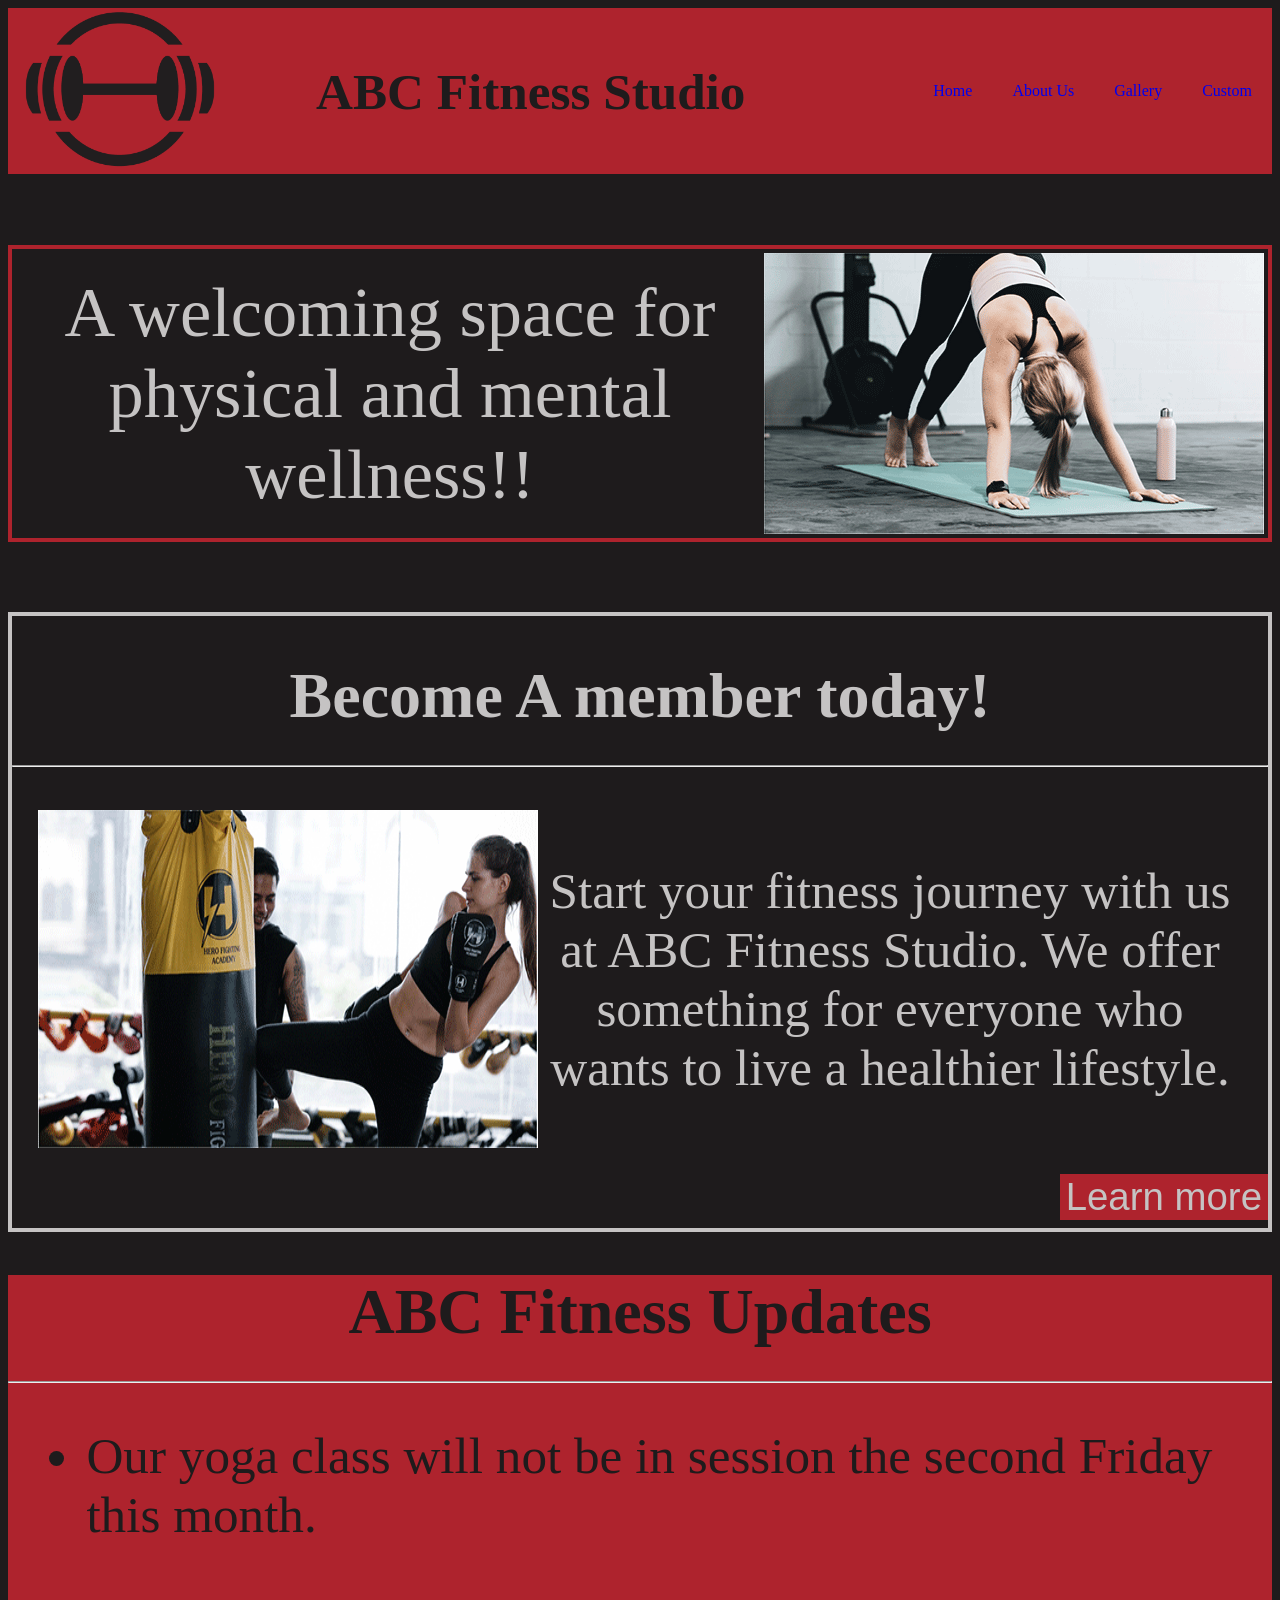
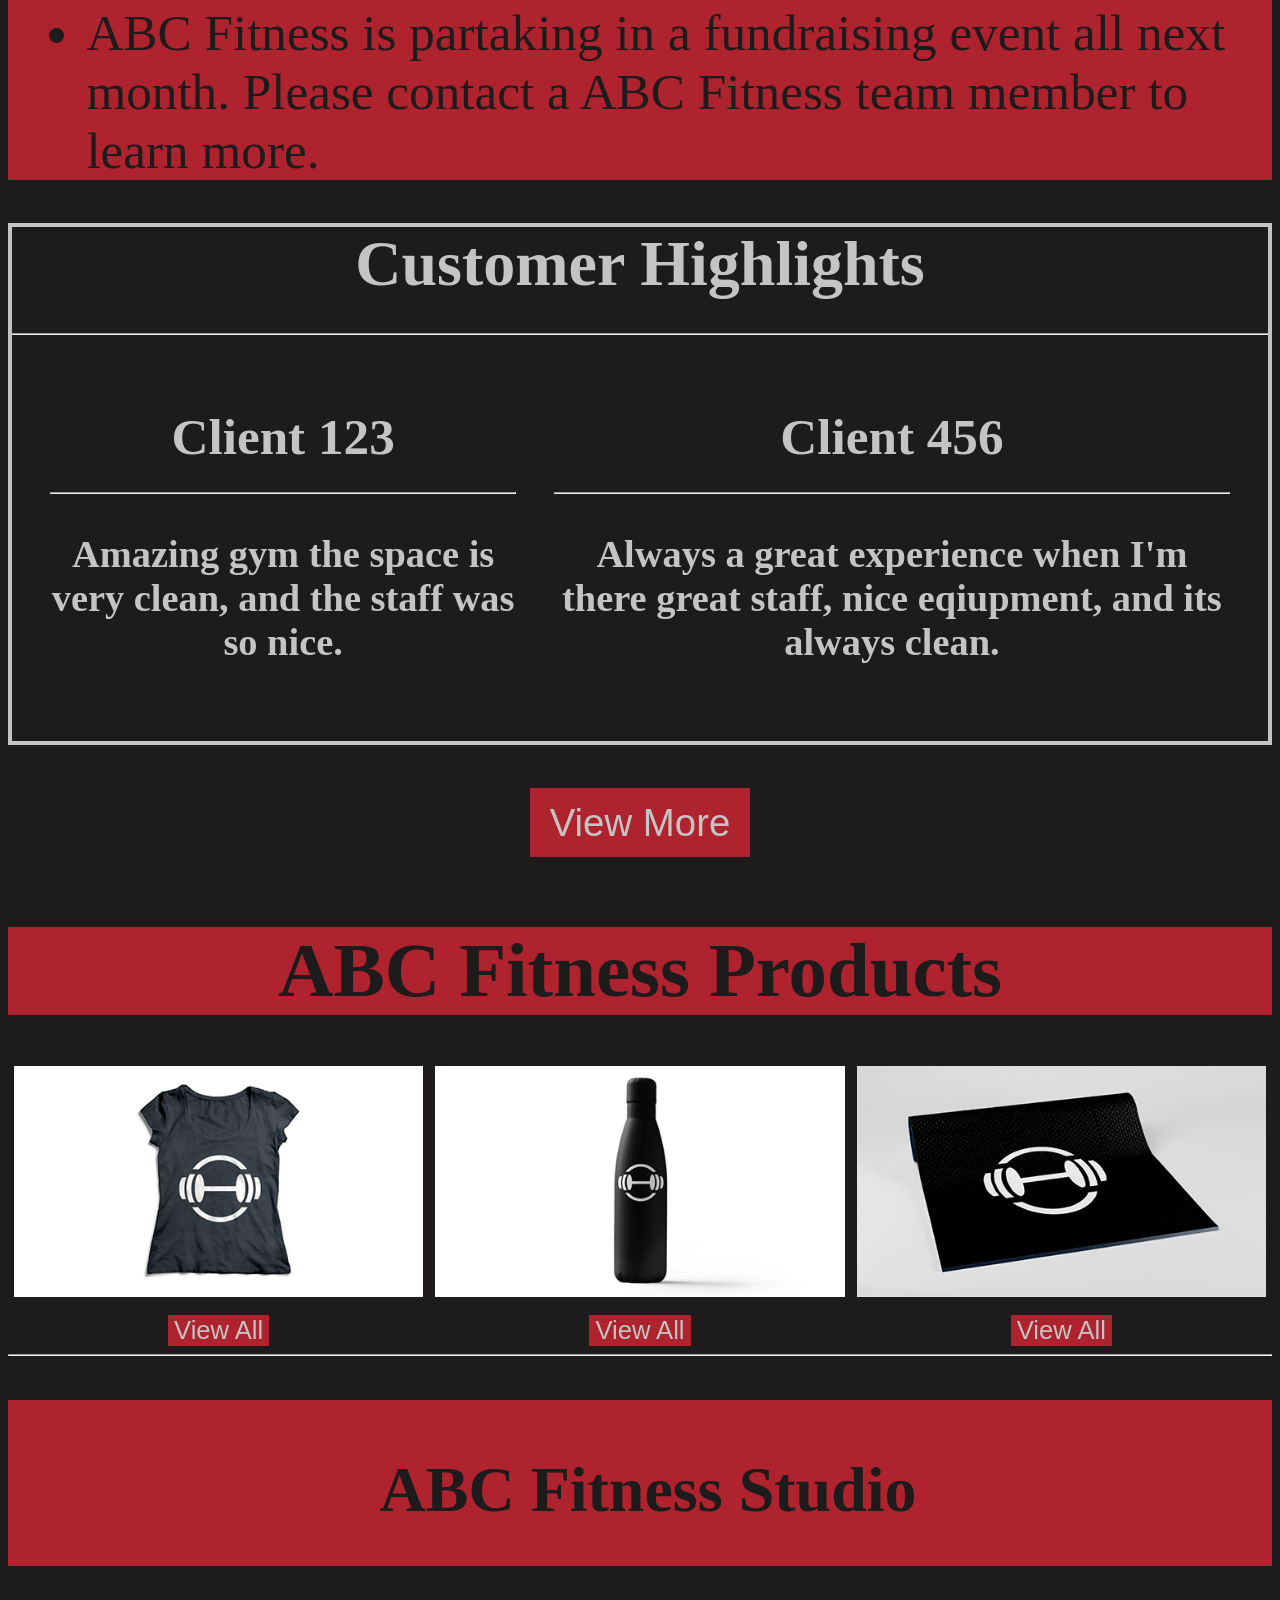
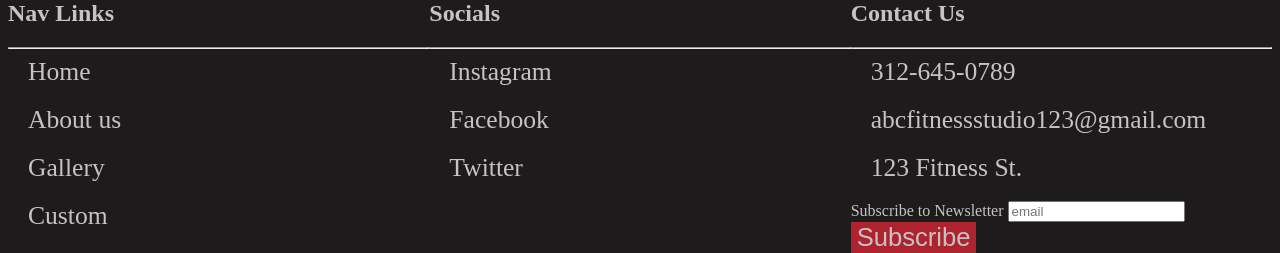
<file: index.html>
<!DOCTYPE html>
<html lang="en">
<head>
    <meta name="viewport" content="width=device-width, initial-scale=1.0">
  
    <title >ABC Fitness Studio</title>
<link rel="stylesheet" href="style.css">


</head>
  
<body>

    <header>
        <nav>
        <div id="hawki">
            <img id="logo" src="Client2_LogoPalette1_1E1B1C.png" alt="ABC Fitness Logo">
        </div>

        <div id="nen">
            <h1 id="goose">ABC Fitness Studio</h1>
        </div>
        
        <input type="checkbox" id="sidebar-active">
        <label for="sidebar-active" class="open-sidebar-button">
            <svg xmlns="http://www.w3.org/2000/svg" height="32" viewBox="0 -960 960 960" width="32" fill="#e3e3e3"><path d="M120-240v-80h720v80H120Zm0-200v-80h720v80H120Zm0-200v-80h720v80H120Z"/></svg>
        </label>
        
        <label id="overlay" for="sidebar-active"></label>
        <div class="links-container">
            <label for="sidebar-active" class="close-sidebar-button">
                <svg xmlns="http://www.w3.org/2000/svg" height="32" viewBox="0 -960 960 960" width="32" fill="#e3e3e3"><path d="m256-200-56-56 224-224-224-224 56-56 224 224 224-224 56 56-224 224 224 224-56 56-224-224-224 224Z"/></svg>
            </label>

            <a class="home-link" href="homepage.html">Home</a>
            <a href="aboutus.html">About Us</a>
            <a href="gallery.html">Gallery</a>
            <a href="custom.html">Custom</a>

        </div>
        </nav>
       
    </header>
    <main>
       <div id="rat" class="container"> 
        <p id="pg1"> 
        A welcoming space for physical and mental wellness!!
        
        <img id=yoga src="Client2_IndividualYoga.png" alt="Yoga Pose">
        </p>
        </div> 


       
       
        <div id="blind" class="container">
            <h1 id="pochita">
                Become A member today!
                <hr>
            </h1>
            
            <div id="rosta">
                <img id="kickbox" src="Client2_IndividualKickboxing.png" alt="Kickboxing">

                 <p id="chain">
                    Start your fitness journey with us at ABC Fitness Studio. We offer something for everyone who wants to live a healthier lifestyle.
                </p>
            </div>
          
          
          
           <button id="btn5", href="aboutus.html">Learn more</button>
           <br>
           <br>
           <br>

        </div>

        <div id="caresha">
            <h1 id="uzi">
                ABC Fitness Updates
                <hr>
            </h1>
            
            <ul id="vert">
                <li>Our yoga class will not be in session the second Friday this month.</li>
                <br>
                <li>ABC Fitness is partaking in a fundraising event all next month. Please contact a ABC Fitness team member to learn more. </li>


            </ul>
        </div>
       
       

        <h1 id="dog">
            Customer Highlights
            <hr>
        

        <div id="ussopp" class="container">
            <div>
                <h1 id="army">
                    Client 123
                    <hr>
                </h1>
                     <p id="force">
                         Amazing gym the space is very clean, and the staff was so nice.
                    </p>

            </div>
            <div>
                <h1 id="sheild">
                    Client 456
                    <hr>
                </h1>
                    <p id="scar">
                        Always a great experience when I'm there great staff, nice eqiupment, and its always clean.
                    </p>
                
            </div>
                
            
        
        </div>
        </h1>
         <button id="btn1">View More</button>
         <br>

     <div id="products" class="container">
        <h1 id="products title">
            ABC Fitness Products
            
         </h1>
     </div> 
     
     <div id="PI" class="container">
        <div class="item">
            <img id=teeshirt src="Client2_TeeShirt.png">
            <br>
            <a href="gallery.html"><button id="btn2">View All</button></a>
        </div>

        <div class="item">
         <img id="waterbottle" src="Client2_WaterBottle.png">
         <br>
        <a href="gallery.html"><button id="btn3">View All</button></a>
        </div>
        
        <div class="item">
            <img id="yogamat" src="Client2_YogaMat.png">
            <br>
            <a href="gallery.html"><button id="btn4">View All</button></a>
        </div>
     </div>

     <hr>
     
     <br>
     <br>


    

     
     
     <footer id="gojo">
        <nav id="search">
            <div id="window">
                <h1 id="rug">
                    ABC Fitness Studio
                </h1>
            </div>

            <div id="shrug">
                <h1 id="shrub">Nav Links</h1>
                <hr>

                <li><a href="homepage.html">Home</a></li>
                <br>
                <li><a href="aboutus.html">About us</a></li>
                <br>
                <li><a href="gallery.html">Gallery</a></li>
                <br>
                <li><a href="custom.html">Custom</a></li>
                <br>
                
            </div>

            <div id="humming">
                <h1 id="bamboo">
                    Socials
                </h1>
                <hr>

                <li><a href="#">Instagram</a></li>
                <br>
                <li><a href="#">Facebook</a></li>
                <br>
                <li><a href="#">Twitter</a></li>
            </div>

            <div id="xxx">
                <h1 id="juice">
                    Contact Us
                </h1>
                <hr>

                <li><a href="#">312-645-0789</a></li>
                <br>
                <li><a href="#">abcfitnessstudio123@gmail.com</a></li>
                <br>
                <li><a href="#">123 Fitness St.</a></li>
                <br>
                
                <form onsubmit="alert('Thank you for Subscribing!')">
                    <label id="cooks" for="email">Subscribe to Newsletter</label>
                    <input type="email" id="email" placeholder="email" required>
                    <button id="btn56" type="submit">Subscribe</button>
                    
                </form>
            </div>
            
               




        </nav>

        
        
       
     </footer>
    

        


    </main>
        


    
</body>




</html>
</file>
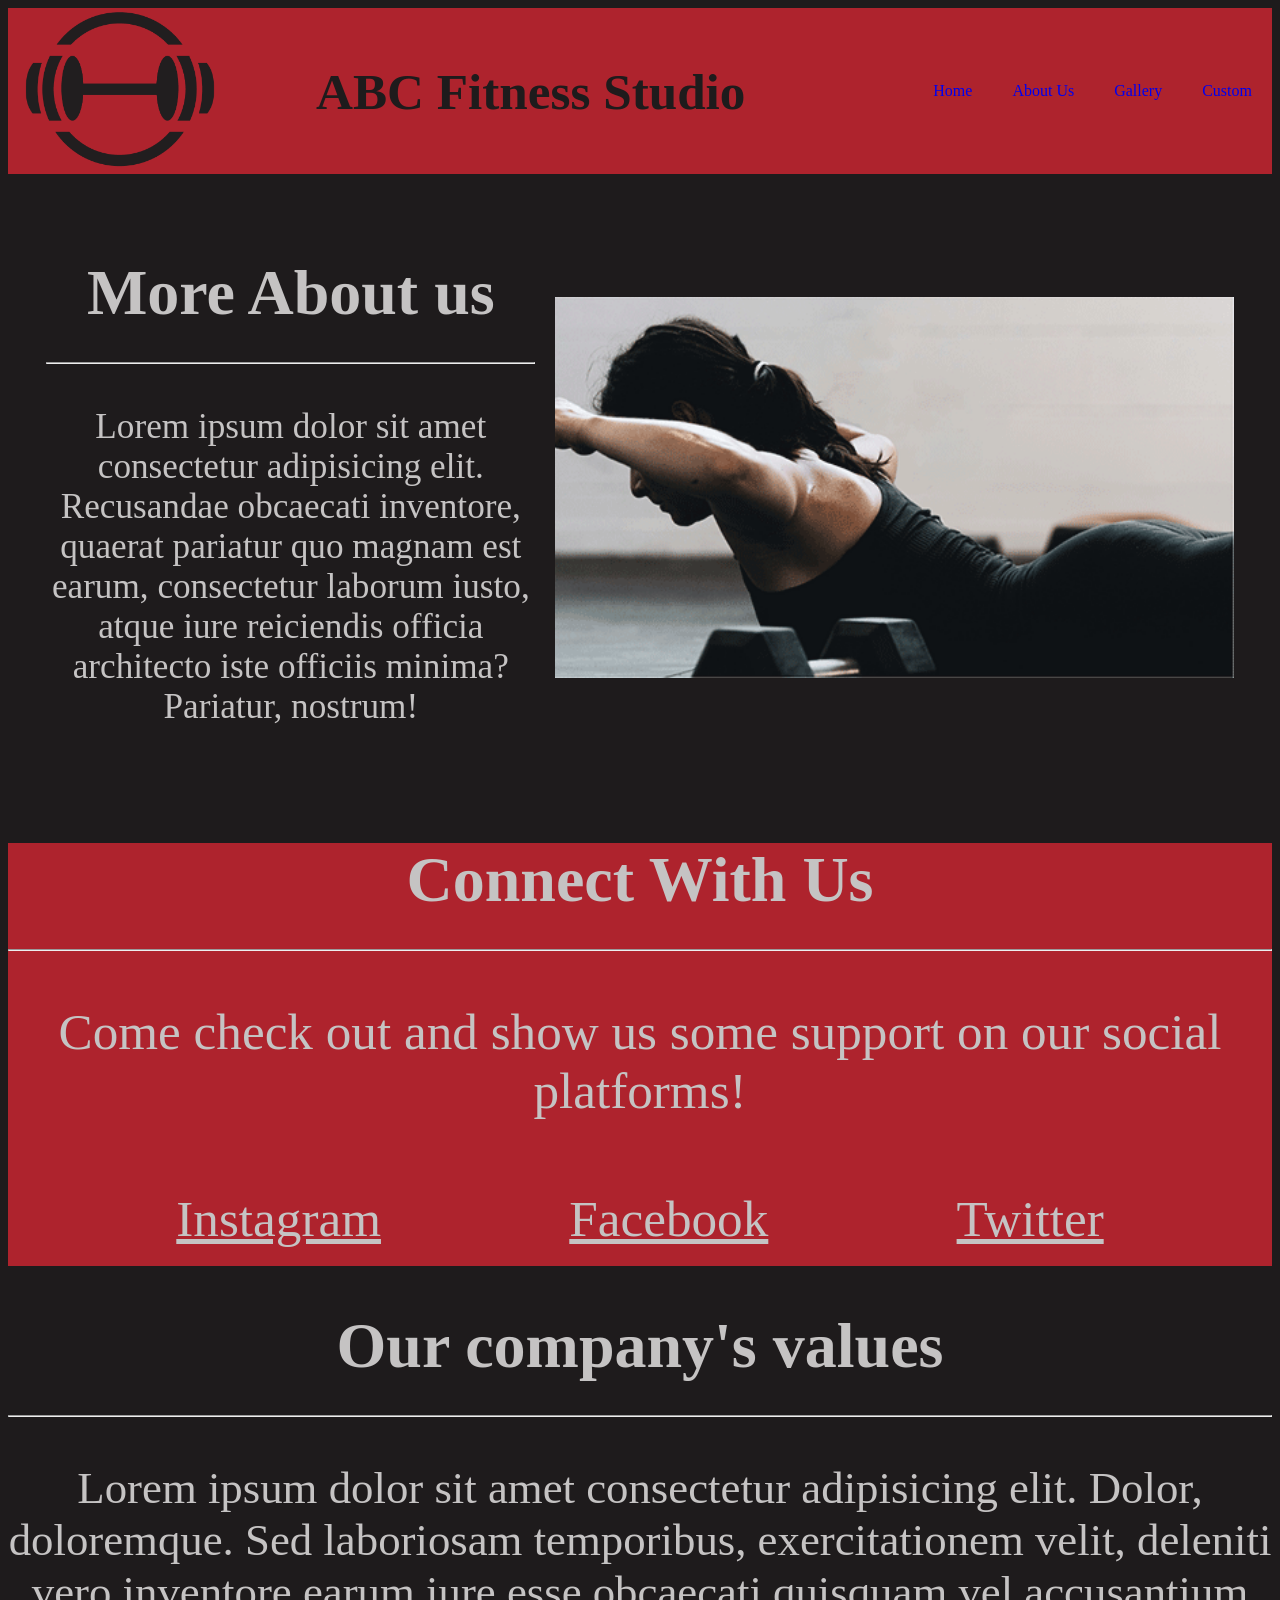
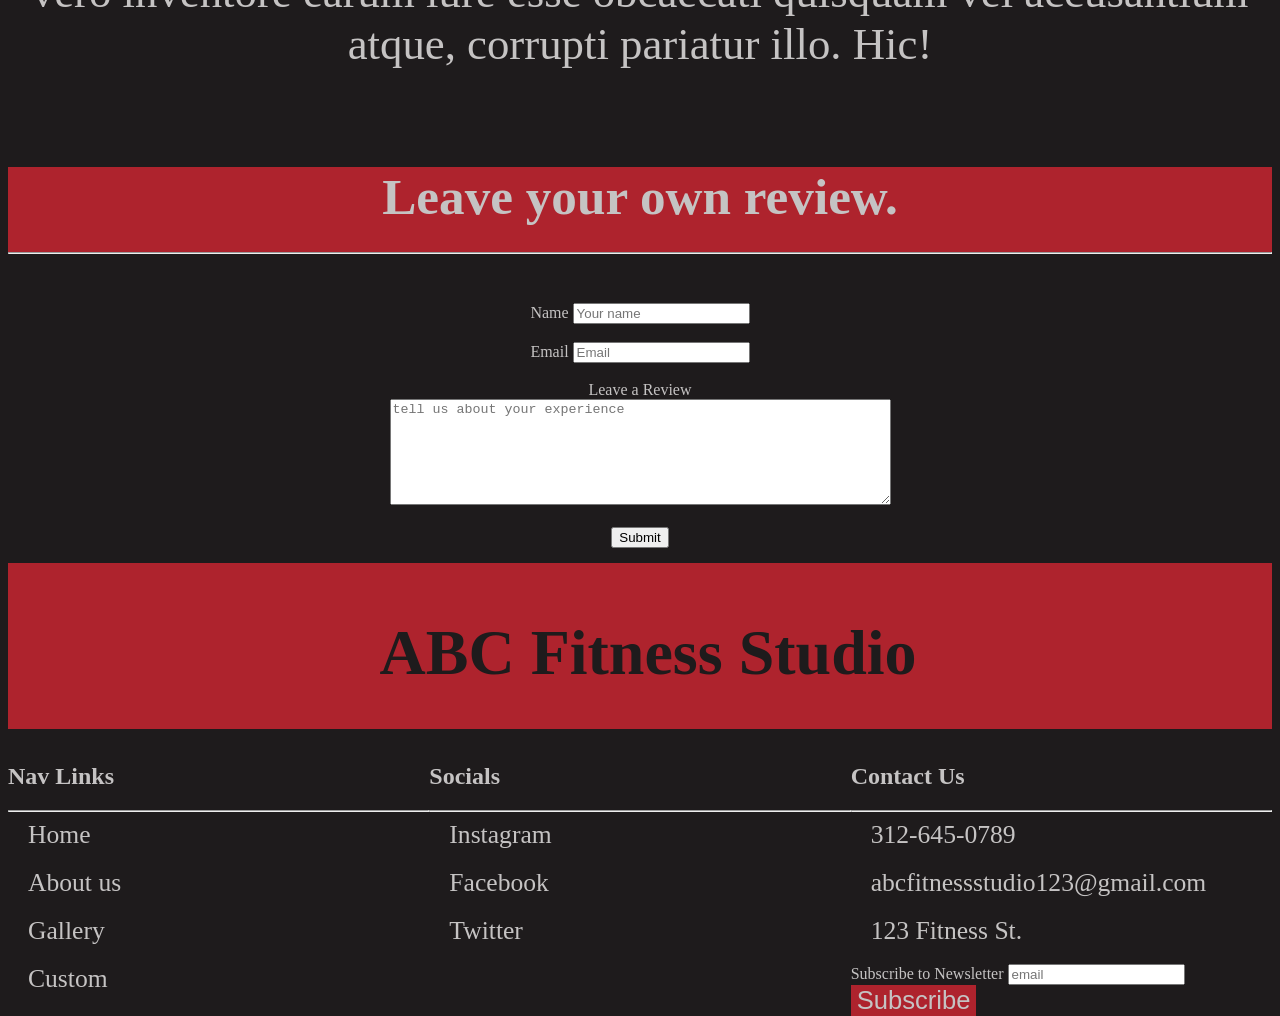
<file: aboutus.html>
<!DOCTYPE html>
<html lang="en">
<head>
    <meta name="veiwport" content="width=device-width, initial-scale=1.0">
  
    <title >ABC Fitness Studio</title>
<link rel="stylesheet" href="style.css">

</head>
  
<body>

    <header>
        <nav>
        <div id="hawki">
            <img id="logo" src="Client2_LogoPalette1_1E1B1C.png" alt="ABC Fitness Logo">
        </div>

        <div id="nen">
            <h1 id="goose">ABC Fitness Studio</h1>
        </div>
        
        <input type="checkbox" id="sidebar-active">
        <label for="sidebar-active" class="open-sidebar-button">
            <svg xmlns="http://www.w3.org/2000/svg" height="32" viewBox="0 -960 960 960" width="32" fill="#e3e3e3"><path d="M120-240v-80h720v80H120Zm0-200v-80h720v80H120Zm0-200v-80h720v80H120Z"/></svg>
        </label>
        
        <label id="overlay" for="sidebar-active"></label>
        <div class="links-container">
            <label for="sidebar-active" class="close-sidebar-button">
                <svg xmlns="http://www.w3.org/2000/svg" height="32" viewBox="0 -960 960 960" width="32" fill="#e3e3e3"><path d="m256-200-56-56 224-224-224-224 56-56 224 224 224-224 56 56-224 224 224 224-56 56-224-224-224 224Z"/></svg>
            </label>

            <a class="home-link" href="homepage.html">Home</a>
            <a href="aboutus.html">About Us</a>
            <a href="gallery.html">Gallery</a>
            <a href="custom.html">Custom</a>

        </div>
        </nav>
       
    </header>


    <main>
        <div id="ruby">
            <div class="text-content">
                <h1 id="diamond">
                    More About us
                    <hr>
                </h1>

                <p id="silver">
                    Lorem ipsum dolor sit amet consectetur adipisicing elit. Recusandae obcaecati inventore, quaerat pariatur quo magnam est earum, consectetur laborum iusto, atque iure reiciendis officia architecto iste officiis minima? Pariatur, nostrum!
                </p>
            </div>


            <img id="gold" src="Client2_IndividualPilates.png">
        </div>

        
        
        <div id="cedar">
            <h1 id="plat">
                Connect With Us
                <hr>
            </h1>

            <p id="opium">
            Come check out and show us some support on our social platforms!
             </p>
             <br>

            <div id=cypress>

             
                  
                <li><a href="#">Instagram</a></li>
                 
                <li><a href="#">Facebook</a></li>
                 
                <li><a href="#">Twitter</a></li>
                
                 
                
            </div>
            <br>

        </div>

            <div id="oak">
                <h1 id="birch">
                     Our company's values
                     <hr>
                </h1>

                <p id="pine">
                    Lorem ipsum dolor sit amet consectetur adipisicing elit. Dolor, doloremque. Sed laboriosam temporibus, exercitationem velit, deleniti vero inventore earum iure esse obcaecati quisquam vel accusantium atque, corrupti pariatur illo. Hic!
                </p>
                <br>

            </div>

            <div id="noodle" class="container">
            <h1 id="grape">
                Leave your own review.<hr>
            </h1>

            <form id="apple">

                <div id="zyn">
                    <label for="name">Name</label>
                    <input type="text" id="name" placeholder="Your name" required>
                </div>
                <br>

                <div id="panda">
                    <label for="Email">Email</label>
                    <input type="email" id="email" placeholder="Email" required>
                </div>
                <br>

                <div id="grizzly">
                    <label for="review">Leave a Review</label>
                    <textarea id="review" name="review" rows="5" cols="60" placeholder="tell us about your experience" required></textarea>
                </div>
                <br>

                <div id="polar">
                    <input type="submit"required>
                </div>

              
            </form>
         </div>





            <footer id="gojo">
                 <nav id="search">
            <div id="window">
                <h1 id="rug">
                    ABC Fitness Studio
                </h1>
            </div>

            <div id="shrug">
                <h1 id="shrub">Nav Links</h1>
                <hr>

                <li><a href="homepage.html">Home</a></li>
                <br>
                <li><a href="aboutus.html">About us</a></li>
                <br>
                <li><a href="gallery.html">Gallery</a></li>
                <br>
                <li><a href="custom.html">Custom</a></li>
                <br>
                
            </div>

            <div id="humming">
                <h1 id="bamboo">
                    Socials
                </h1>
                <hr>

                <li><a href="#">Instagram</a></li>
                <br>
                <li><a href="#">Facebook</a></li>
                <br>
                <li><a href="#">Twitter</a></li>
            </div>

            <div id="xxx">
                <h1 id="juice">
                    Contact Us
                </h1>
                <hr>

                <li><a href="#">312-645-0789</a></li>
                <br>
                <li><a href="#">abcfitnessstudio123@gmail.com</a></li>
                <br>
                <li><a href="#">123 Fitness St.</a></li>
                <br>
                  <form onsubmit="alert('Thank you for Subscribing!')">
                    <label id="cooks" for="email">Subscribe to Newsletter</label>
                    <input type="email" id="email" placeholder="email" required>
                    <button id="btn56" type="submit">Subscribe</button>
                    
                </form>
            </div>




        </nav>

        
        
       
     
    
    
     </footer>




    </main>



    <script src="submitform.js"></script>
</body>
</file>
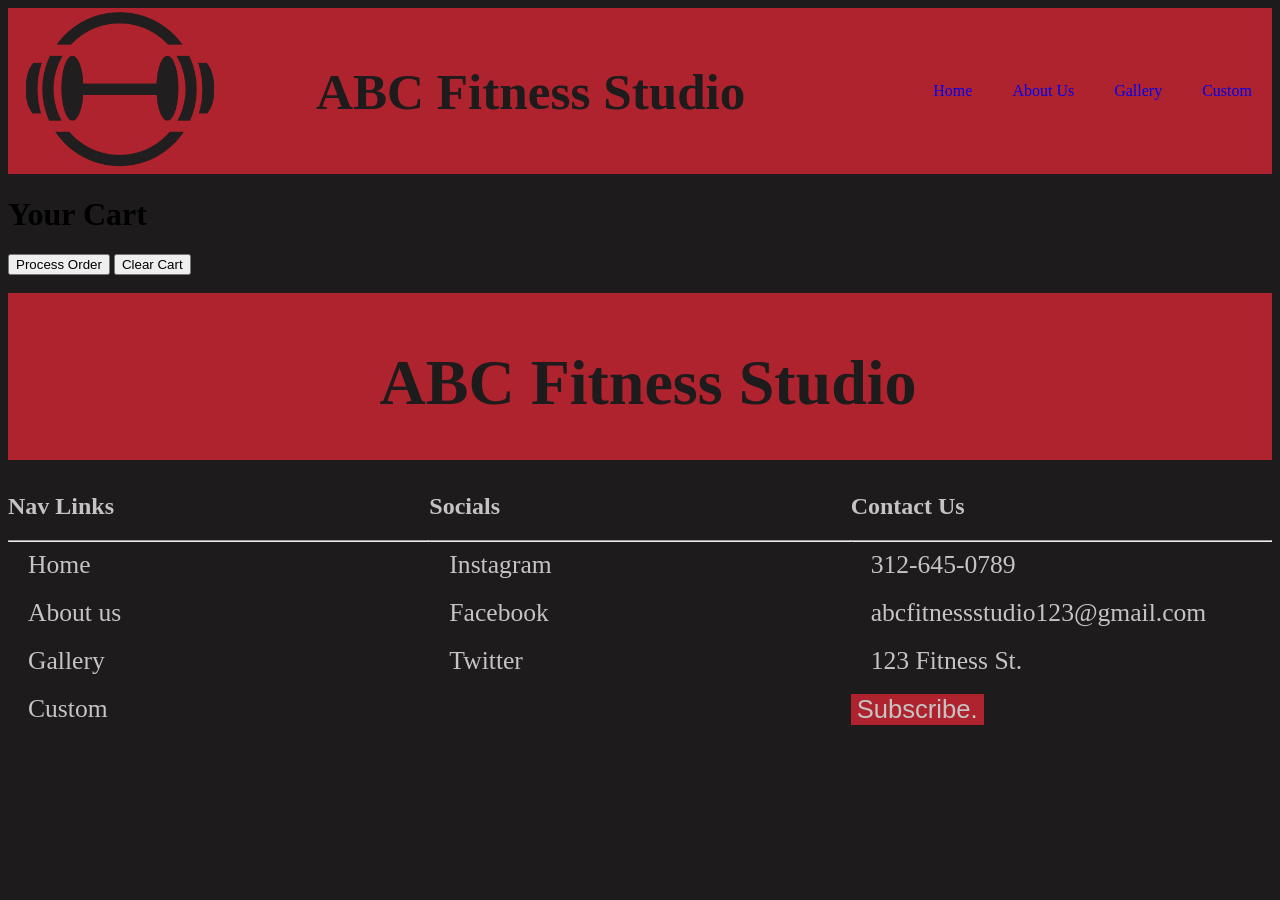
<file: cart.html>
<!DOCTYPE html>
<html lang="en">
<head>
    <meta name="viewport" content="width=device-width, initial-scale=1.0">
  
    <title >ABC Fitness Studio</title>
<link rel="stylesheet" href="style.css">


</head>
  
<body>

    <header>
        <nav>
        <div id="hawki">
            <img id="logo" src="Client2_LogoPalette1_1E1B1C.png" alt="ABC Fitness Logo">
        </div>

        <div id="nen">
            <h1 id="goose">ABC Fitness Studio</h1>
        </div>
        
        <input type="checkbox" id="sidebar-active">
        <label for="sidebar-active" class="open-sidebar-button">
            <svg xmlns="http://www.w3.org/2000/svg" height="32" viewBox="0 -960 960 960" width="32" fill="#e3e3e3"><path d="M120-240v-80h720v80H120Zm0-200v-80h720v80H120Zm0-200v-80h720v80H120Z"/></svg>
        </label>
        
        <label id="overlay" for="sidebar-active"></label>
        <div class="links-container">
            <label for="sidebar-active" class="close-sidebar-button">
                <svg xmlns="http://www.w3.org/2000/svg" height="32" viewBox="0 -960 960 960" width="32" fill="#e3e3e3"><path d="m256-200-56-56 224-224-224-224 56-56 224 224 224-224 56 56-224 224 224 224-56 56-224-224-224 224Z"/></svg>
            </label>

            <a class="home-link" href="homepage.html">Home</a>
            <a href="aboutus.html">About Us</a>
            <a href="gallery.html">Gallery</a>
            <a href="custom.html">Custom</a>

        </div>
        </nav>
       
    </header>
    <main>

        <div>
            <h1>Your Cart</h1>
        



            <button>Process Order</button>
            <button>Clear Cart</button>
        </div>







        <br>

        <footer id="gojo">
        <nav id="search">
            <div id="window">
                <h1 id="rug">
                    ABC Fitness Studio
                </h1>
            </div>

            <div id="shrug">
                <h1 id="shrub">Nav Links</h1>
                <hr>

                <li><a href="homepage.html">Home</a></li>
                <br>
                <li><a href="aboutus.html">About us</a></li>
                <br>
                <li><a href="gallery.html">Gallery</a></li>
                <br>
                <li><a href="custom.html">Custom</a></li>
                <br>
                
            </div>

            <div id="humming">
                <h1 id="bamboo">
                    Socials
                </h1>
                <hr>

                <li><a href="#">Instagram</a></li>
                <br>
                <li><a href="#">Facebook</a></li>
                <br>
                <li><a href="#">Twitter</a></li>
            </div>

            <div id="xxx">
                <h1 id="juice">
                    Contact Us
                </h1>
                <hr>

                <li><a href="#">312-645-0789</a></li>
                <br>
                <li><a href="#">abcfitnessstudio123@gmail.com</a></li>
                <br>
                <li><a href="#">123 Fitness St.</a></li>
                <br>
                 <button id="btn56" onclick="alert('Thankyou for subscribing!')">
                    Subscribe.
                </button>
            
            </div>
            
               




        </nav>

        
        
       
     </footer>
    




    </main>





</body>
</html>
</file>
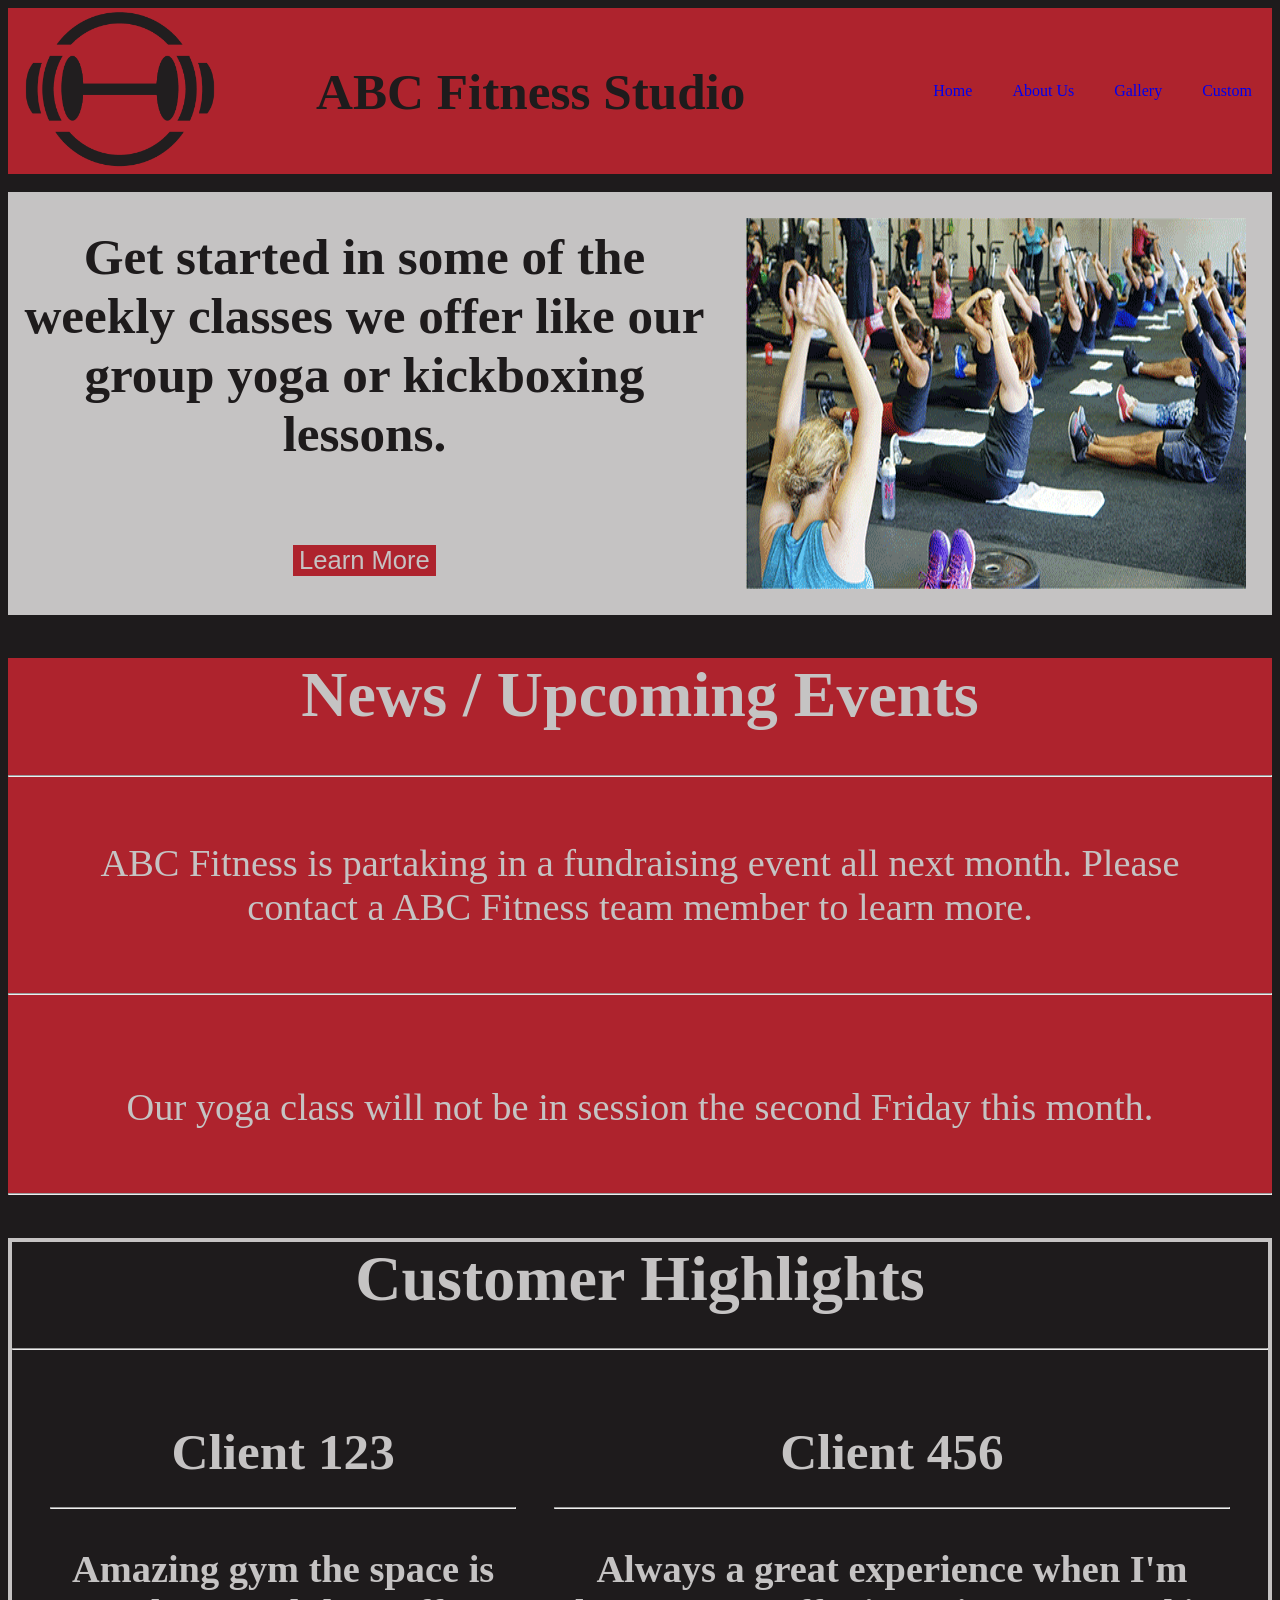
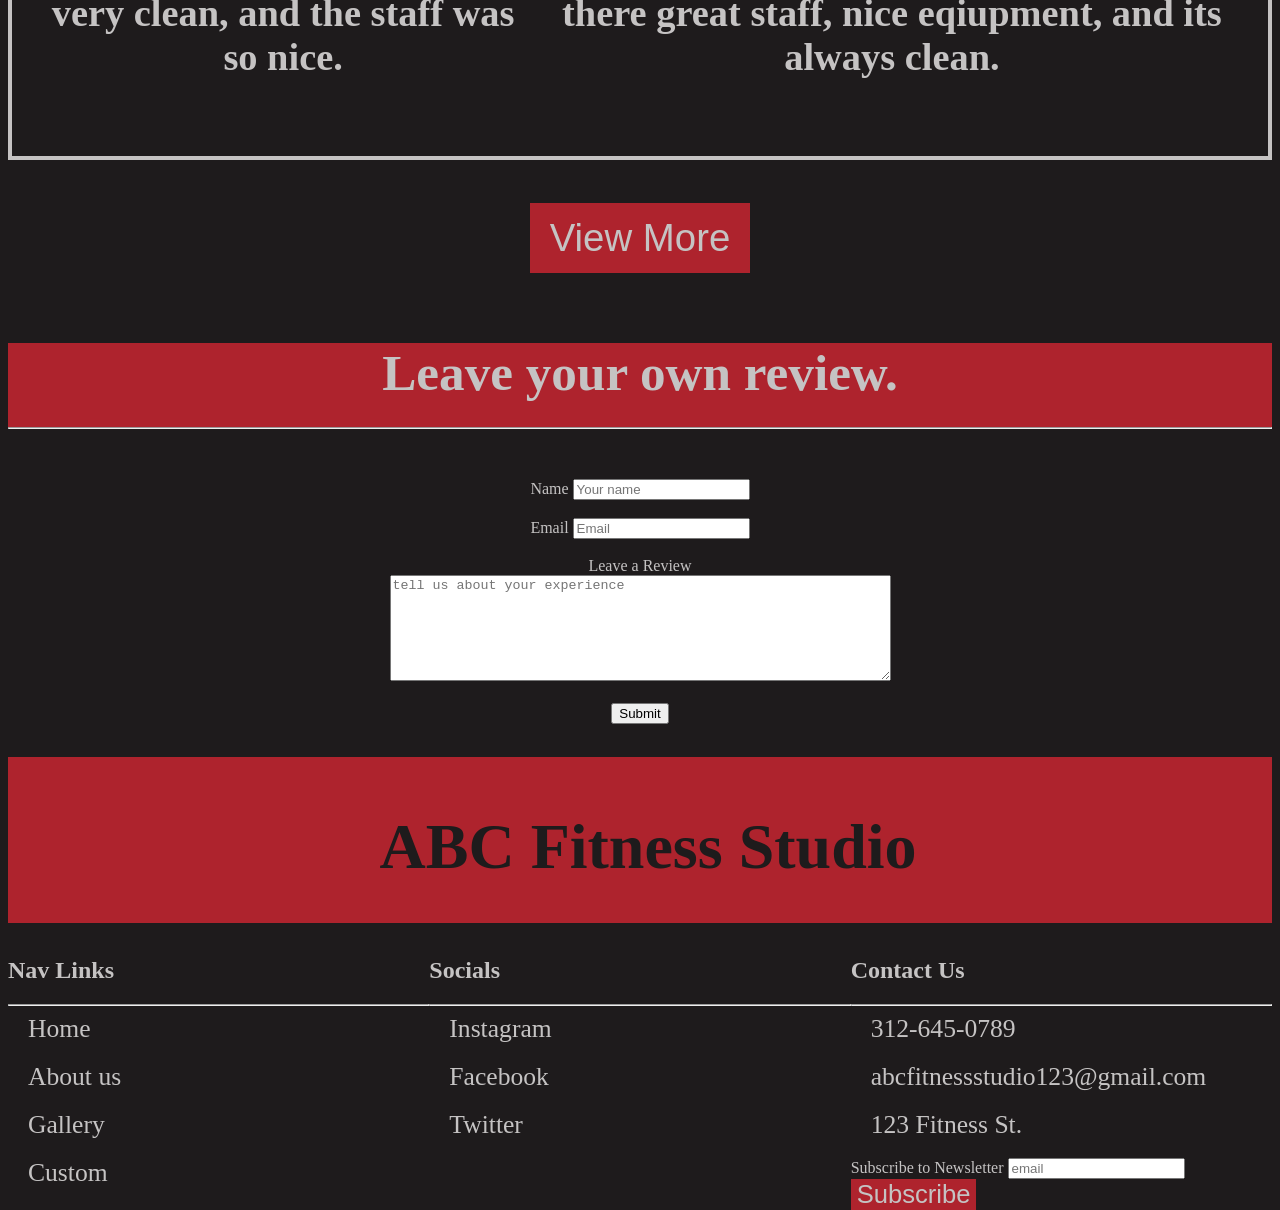
<file: custom.html>
<!DOCTYPE html>
<html lang="en">
<head>
    <meta name="veiwport" content="width=device-width, initial-scale=1.0">
  
    <title >ABC Fitness Studio</title>
<link rel="stylesheet" href="style.css">

</head>

<body>

    <header>
         <nav>
        <div id="hawki">
            <img id="logo" src="Client2_LogoPalette1_1E1B1C.png" alt="ABC Fitness Logo">
        </div>

        <div id="nen">
            <h1 id="goose">ABC Fitness Studio</h1>
        </div>
        
        <input type="checkbox" id="sidebar-active">
        <label for="sidebar-active" class="open-sidebar-button">
            <svg xmlns="http://www.w3.org/2000/svg" height="32" viewBox="0 -960 960 960" width="32" fill="#e3e3e3"><path d="M120-240v-80h720v80H120Zm0-200v-80h720v80H120Zm0-200v-80h720v80H120Z"/></svg>
        </label>
        
        <label id="overlay" for="sidebar-active"></label>
        <div class="links-container">
            <label for="sidebar-active" class="close-sidebar-button">
                <svg xmlns="http://www.w3.org/2000/svg" height="32" viewBox="0 -960 960 960" width="32" fill="#e3e3e3"><path d="m256-200-56-56 224-224-224-224 56-56 224 224 224-224 56 56-224 224 224 224-56 56-224-224-224 224Z"/></svg>
            </label>

            <a class="home-link" href="homepage.html">Home</a>
            <a href="aboutus.html">About Us</a>
            <a href="gallery.html">Gallery</a>
            <a href="custom.html">Custom</a>

        </div>
        </nav>
       
       
    </header>
    <br>
    
    
    <main>


         <div id="yoggaa" class="container">

            <h1 id="micky">
                Get started in some of the weekly classes we offer like our group yoga or kickboxing lessons.

                <br>
                <br>

            <button id="btn999"> Learn More</button>
            </h1>


            <img id="img123" src="Client2_GroupYoga.png" alt="group yoga photo">

        </div>

            

       
       
       
       
        <div id="beans" class="container">

            <h1 id="elf">
                News / Upcoming Events
            </h1>
            <hr>

            <p id="deer">
                ABC Fitness is partaking in a fundraising event all next month. Please contact a ABC Fitness team member to learn more.
            </p>
            <hr>
            <br>

            <p id="marlon">
                Our yoga class will not be in session the second Friday this month.
            </p>
            <hr>
            

        </div>

       




         <h1 id="dog">
            Customer Highlights
            <hr>
        

        <div id="ussopp" class="container">
            <div>
                <h1 id="army">
                    Client 123
                    <hr>
                </h1>
                     <p id="force">
                         Amazing gym the space is very clean, and the staff was so nice.
                    </p>

            </div>
            <div>
                <h1 id="sheild">
                    Client 456
                    <hr>
                </h1>
                    <p id="scar">
                        Always a great experience when I'm there great staff, nice eqiupment, and its always clean.
                    </p>
                
            </div>

                
            </div>
        </h1>
         <button id="btn1">View More</button>
         <br>
         <br>
 

         <div id="noodle" class="container">
            <h1 id="grape">
                Leave your own review.<hr>
            </h1>

            <form id="apple">

                <div id="zyn">
                    <label for="name">Name</label>
                    <input type="text" id="name" placeholder="Your name">
                </div>
                <br>

                <div id="panda">
                    <label for="Email">Email</label>
                    <input type="email" id="email" placeholder="Email">
                </div>
                <br>

                <div id="grizzly">
                    <label for="review">Leave a Review</label>
                    <textarea id="review" name="review" rows="5" cols="60" placeholder="tell us about your experience"></textarea>
                </div>
                <br>

                <div id="polar">
                    <input type="submit"required>
                </div>

              
            </form>
         </div>
         <br>


         <footer id="gojo">
             <nav id="search">
            <div id="window">
                <h1 id="rug">
                    ABC Fitness Studio
                </h1>
            </div>

            <div id="shrug">
                <h1 id="shrub">Nav Links</h1>
                <hr>

                <li><a href="homepage.html">Home</a></li>
                <br>
                <li><a href="aboutus.html">About us</a></li>
                <br>
                <li><a href="gallery.html">Gallery</a></li>
                <br>
                <li><a href="custom.html">Custom</a></li>
                <br>
                
            </div>

            <div id="humming">
                <h1 id="bamboo">
                    Socials
                </h1>
                <hr>

                <li><a href="#">Instagram</a></li>
                <br>
                <li><a href="#">Facebook</a></li>
                <br>
                <li><a href="#">Twitter</a></li>
            </div>

            <div id="xxx">
                <h1 id="juice">
                    Contact Us
                </h1>
                <hr>

                <li><a href="#">312-645-0789</a></li>
                <br>
                <li><a href="#">abcfitnessstudio123@gmail.com</a></li>
                <br>
                <li><a href="#">123 Fitness St.</a></li>
                <br>
                 <form onsubmit="alert('Thank you for Subscribing!')">
                    <label id="cooks" for="email">Subscribe to Newsletter</label>
                    <input type="email" id="email" placeholder="email" required>
                    <button id="btn56" type="submit">Subscribe</button>
                    
                </form>

               
              
            </div>




        </nav>

        
        
       
    
    
     </footer>

    
    
    
    </main>



 <script src="submitform.js"></script>
   
</body>
</file>
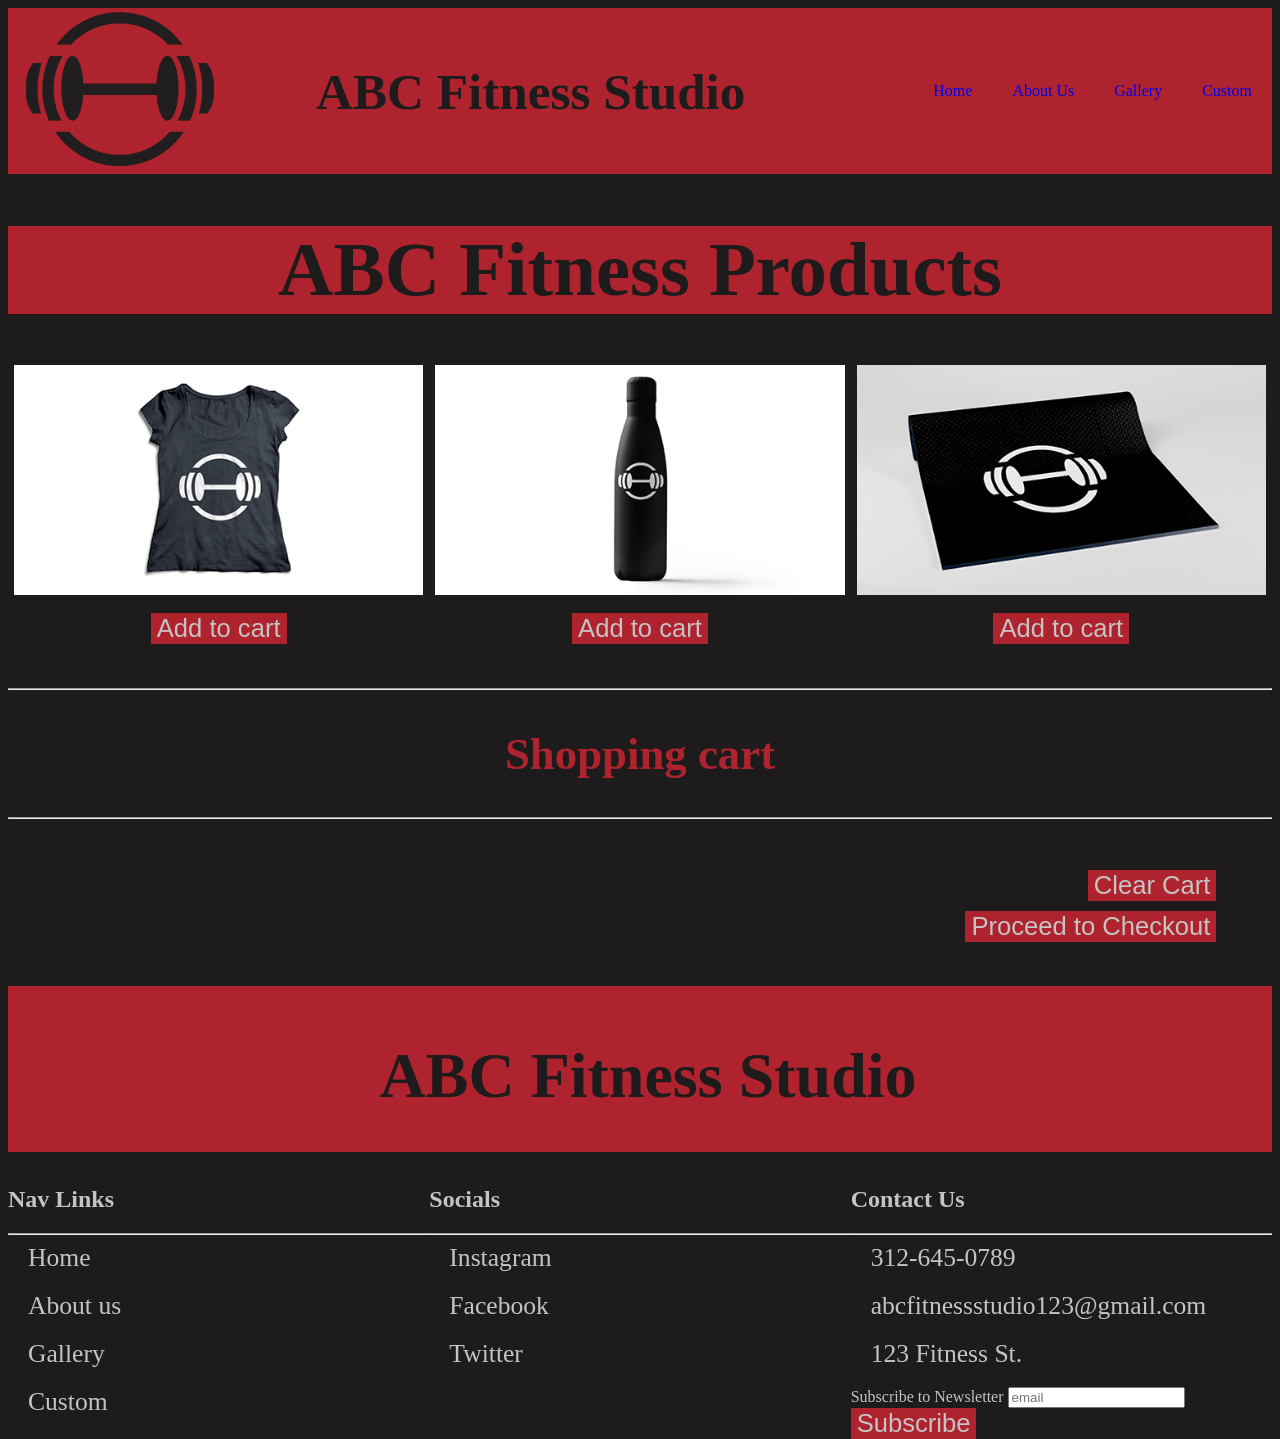
<file: gallery.html>
<!DOCTYPE html>
<html lang="en">
<head>
    <meta name="veiwport" content="width=device-width, initial-scale=1.0">
  
    <title >ABC Fitness Studio</title>
<link rel="stylesheet" href="style.css">

</head>
  
<body>

    <header>
         <nav>
        <div id="hawki">
            <img id="logo" src="Client2_LogoPalette1_1E1B1C.png" alt="ABC Fitness Logo">
        </div>

        <div id="nen">
            <h1 id="goose">ABC Fitness Studio</h1>
        </div>
        
        <input type="checkbox" id="sidebar-active">
        <label for="sidebar-active" class="open-sidebar-button">
            <svg xmlns="http://www.w3.org/2000/svg" height="32" viewBox="0 -960 960 960" width="32" fill="#e3e3e3"><path d="M120-240v-80h720v80H120Zm0-200v-80h720v80H120Zm0-200v-80h720v80H120Z"/></svg>
        </label>
        
        <label id="overlay" for="sidebar-active"></label>
        <div class="links-container">
            <label for="sidebar-active" class="close-sidebar-button">
                <svg xmlns="http://www.w3.org/2000/svg" height="32" viewBox="0 -960 960 960" width="32" fill="#e3e3e3"><path d="m256-200-56-56 224-224-224-224 56-56 224 224 224-224 56 56-224 224 224 224-56 56-224-224-224 224Z"/></svg>
            </label>

            <a class="home-link" href="homepage.html">Home</a>
            <a href="aboutus.html">About Us</a>
            <a href="gallery.html">Gallery</a>
            <a href="custom.html">Custom</a>
            

        </div>
        </nav>
       
        
    </header>


    <main>

            <div id="products" class="container">
            <h1 id="products title">
                ABC Fitness Products
            </h1>
        </div> 
     
    <div id="PI" class="container">
            <div class="item">
                <img id=teeshirt src="Client2_TeeShirt.png">
                <br>
                 <button id="btn2" onclick="alert('Added to Cart.')" class="add-to-cart" data-name="Tee Shirt">Add to cart</button>
            </div>

            <div class="item">
                <img id="waterbottle" src="Client2_WaterBottle.png">
                 <br>
                 <button id="btn3" onclick="alert('Added to Cart.')" class="add-to-cart" data-name="Water Bottle">Add to cart</button>
            </div>
        
             <div class="item">
                 <img id="yogamat" src="Client2_YogaMat.png">
                <br>
                 <button id="btn4" onclick="alert('Added to Cart.')" class="add-to-cart" data-name="Yoga Mat">Add to cart</button>
                  
             </div>

    </div>
    <br>
    <br>
    <hr>


            <h2 id="passion">Shopping cart</h2>
            <hr>

            <ul id="cart"></ul>
    
            <div id="fusion">
                <button id="glozelle">Clear Cart</button>
                <button id="rotel" onclick="alert('Thanks for your order.')">Proceed to Checkout</button>
               
             </div>


             <br>




     <footer id="gojo">
         <nav id="search">
            <div id="window">
                <h1 id="rug">
                    ABC Fitness Studio
                </h1>
            </div>

            <div id="shrug">
                <h1 id="shrub">Nav Links</h1>
                <hr>

                <li><a href="homepage.html">Home</a></li>
                <br>
                <li><a href="aboutus.html">About us</a></li>
                <br>
                <li><a href="gallery.html">Gallery</a></li>
                <br>
                <li><a href="custom.html">Custom</a></li>
                <br>
                
            </div>

            <div id="humming">
                <h1 id="bamboo">
                    Socials
                </h1>
                <hr>

                <li><a href="#">Instagram</a></li>
                <br>
                <li><a href="#">Facebook</a></li>
                <br>
                <li><a href="#">Twitter</a></li>
            </div>

            <div id="xxx">
                <h1 id="juice">
                    Contact Us
                </h1>
                <hr>

                <li><a href="#">312-645-0789</a></li>
                <br>
                <li><a href="#">abcfitnessstudio123@gmail.com</a></li>
                <br>
                <li><a href="#">123 Fitness St.</a></li>
                <br>
                 <form onsubmit="alert('Thank you for Subscribing!')">
                    <label id="cooks" for="email">Subscribe to Newsletter</label>
                    <input type="email" id="email" placeholder="email" required>
                    <button id="btn56" type="submit">Subscribe</button>
                    
                </form>
                
            </div>




        </nav>

        
        
       
     
    
    
     </footer>










        






    </main>




<script src="scripts.js"></script>



</body>
</file>
<file: style.css>
nav{
    height: 13vw;
    display: flex;
    justify-content: space-between;
    align-items: center;
    background-color: rgb(174, 35, 45);

}

#logo{
    width: 15vw;
    
    top: 0rem;
    left: 0rem;
    margin: 1rem;
}

#goose{
    font-size: 4vw;
    text-align: center;
    color: rgb(30, 27, 28);
}




.links-container{
    height: 100%;
    
    display: flex;
    flex-direction: row;
    align-items: center;
}

nav a{
    height: 100%;
    padding: 0 20px;
    display: flex;
    align-items: center;
    text-decoration: none;
    color: rgb(197, 195, 195)
    font-size; 1rem;
}

nav a:hover{
    background-color: rgb(161, 159, 159)
}



nav svg{
    fill: rgb(197, 195, 195);
}

#sidebar-active{
    display: none;
}

.open-sidebar-button, .close-sidebar-button{
    display: none;
}

@media(max-width: 1000px){
    .links-container{
        
        flex-direction: column;
        align-items: flex-start;

        position: fixed;
        top: 0;
        right: -100%;
        z-index: 10;
        width: 300px;

        background-color: rgb(30, 27, 28);
        transition: 0.75s ease-out;
    }

    nav a{
        box-sizing: border-box;
        height: auto;
        width: 100%;
        padding: 20px 30px;
        justify-content: flex-start;
    }
    .open-sidebar-button, .close-sidebar-button{
        padding: 20px;
        display: block;
    }
    #sidebar-active:checked ~ .links-container{
        right: 0;
    } 
    #sidebar-active:checked ~ #overlay{
        height: 100%;
        width: 100%;
        position: fixed;
        top: 0;
        left: 0;
        z-index: 9;
    }


}



        




#pg1{
    display: flex;
    align-items: center;
    flex-wrap: nowrap;
   
    padding: 0.25rem;
    font-size: 5.5vw;
    text-align: center;
    border:0.25rem solid rgb(174, 35, 45) ;
    color: rgb(197, 195, 195);
    
    
}

#ussopp{
    display: flex;
    gap: 3vw;
    margin: 3vw;
   
    


}

#army{
    font-size: 4vw;
}

#force{
    font-size: 3vw;
}

#sheild{
    font-size: 4vw;
}

#scar{
    font-size: 3vw;
}

#yoga{
    max-width: 53vw;
    height: auto;
}

#caresha{
    background-color: rgb(174, 35, 45);
    text-align: center;
    color: rgb(30, 27, 28);
    
}

#uzi{
    font-size: 5vw;
}

#vert{
    text-align: left;
    font-size: 4vw;
    color: rgb(30, 27, 28);
    margin: 3vw;

}

#blind{
    background-color: rgb(30, 27, 28);
    color: rgb(197, 195, 195);
    border:0.25rem solid rgb(197, 195, 195) ;
    
    
}

#pochita{
    text-align: center;
    font-size: 5vw;

}

#chain{
    text-align: center;
    font-size: 4vw;
}

#rosta{
    display: flex;
    margin: 2vw;
    
}

#kickbox{
    max-width: 54vw;
    height: auto;

}

#btn5{
    float: right;
     font-size: 3vw;
    background-color: rgb(174, 35, 45);
    color: rgb(197, 195, 195);
    border: none;
    cursor: pointer;

}







body{
    background-color: rgb(30, 27, 28);
}




#dog{
    color: rgb(197, 195, 195);
    font-size: 5vw;
    text-align: center;
    border: 0.25rem solid rgb(197, 195, 195);
    
}




#btn1{
    display: block;
    margin: 0 auto;
    padding: 1vw 1.5vw;
    font-size: 3vw;
    background-color: rgb(174, 35, 45);
    color: rgb(197, 195, 195);
    border: none;
    cursor: pointer;
}

#products{
    color: rgb(30, 27, 28);
    font-size: 3vw;
    text-align: center;
    background-color: rgb(174, 35, 45);
   
}

#PI{
    display: flex;
    flex-direction: row;
    justify-content: space-around;
    align-items: center;
    
}

.item{
    display: flex;
    flex-direction: column;
    align-items: center;
 }

 .item img{
    max-width: 32vw;
    height: auto;
 }

#btn2{
    color: rgb(197, 195, 195);
    font-size: 2vw;
     background-color: rgb(174, 35, 45);
    border: none;
      cursor: pointer;
}

#btn3{
    color: rgb(197, 195, 195);
    font-size: 2vw;
     background-color: rgb(174, 35, 45);
    border: none;
      cursor: pointer;
}

#btn4{
    color: rgb(197, 195, 195);
    font-size: 2vw;
    background-color: rgb(174, 35, 45);
    border: none;
    cursor: pointer;
}










#beans{
   color: rgb(197, 195, 195);
    text-align: center;
    background-color: rgb(174, 35, 45);
}

#elf{
    font-size: 5vw;
    text-align: center;

}

#deer{
    font-size: 3vw;
    margin: 5vw;
}

#marlon{
    font-size: 3vw;
    margin: 5vw;
}

#yoggaa{
    display: flex;
    color: rgb(30, 27, 28);
    text-align: center;
    background-color: rgb(197, 195, 195);
    font-size: 2vw;

}




#img123{
    max-width: 50vw;
    height: auto;
    margin: 2vw;
}

#btn999{
    color: rgb(197, 195, 195);
    font-size: 2vw;
    background-color: rgb(174, 35, 45);
    border: none;
    cursor: pointer;


}

#noodle{
    color: rgb(197, 195, 195);
    text-align: center;

}

#grape{
    font-size: 4vw;
    background-color: rgb(174, 35, 45);
}

#apple{
    width: 100%;
    max-width: 600px;
    margin: 0 auto;
    padding: 15px;
}



#apple textarea{
    height: auto;
    min-height: 100px;
}


#diamond{
    color: rgb(197, 195, 195);
    text-align: center;
    font-size: 5vw;
}

#silver{
    color: rgb(197, 195, 195);
    text-align: center;
    font-size: 2.75vw;
}

#ruby{
    display: flex;
    align-items: center;
    gap: 20px;
    padding: 3vw;
    margin-bottom: 3vw;
}

#gold{
    width: 53vw;
    height: auto;
}

.text-content{
    flex: 1;
}

#plat{
    color: rgb(197, 195, 195);
    text-align: center;
    font-size: 5vw;
    background-color: rgb(174, 35, 45);
}

#opium{
    color: rgb(197, 195, 195);
    font-size: 4vw;
    text-align: center;
    
}

#cypress{
    display: flex;
    gap: 20px;
    list-style-type: none;
    justify-content: space-evenly;
    
}

#cypress li a{
    color: rgb(197, 195, 195);
    font-size: 4vw;
}

#cedar{
    background-color: rgb(174, 35, 45);
    
}

#birch{
    color: rgb(197, 195, 195);
    text-align: center;
    font-size: 5vw;

}

#pine{
    color: rgb(197, 195, 195);
    font-size: 3.5vw;
    text-align: center;
}

#life{
    position: relative;
    min-height: 40px;
}

#bucket{
    position: absolute;
    bottom: 10px;
    right: 10px;
    background-color: rgb(197, 195, 195);
    font-size: 2vw;
}

#rug{
    font-size: 5vw;
    color: rgb(30, 27, 28);
    width: 100vw;
    text-align: center;
}

#search{
    display: flex;
    flex-direction: row;
    justify-content: space-around;
    flex-wrap: wrap;
    align-items: flex-start;

}
#window{
    width: 100%;
    text-align: center;

}
#shrug, #humming, #xxx{
    flex: 1;
    min-width: 200px;

}
#search li{
    font-size: 2vw;
    color: rgb(197, 195, 195);
    list-style-type: none;
}
#search li a{
    color: rgb(197, 195, 195);
    text-decoration: none;
}
#juice{
    color: rgb(197, 195, 195);
}
#bamboo{
    color: rgb(197, 195, 195);
}
#shrub{
    color: rgb(197, 195, 195);
}

#btn56{
    color: rgb(197, 195, 195);
    font-size: 2vw;
    background-color: rgb(174, 35, 45);
    border: none;
    cursor: pointer;
}

#glozelle{
     color: rgb(197, 195, 195);
    font-size: 2vw;
    background-color: rgb(174, 35, 45);
    border: none;
    cursor: pointer;
    display: block;
    margin-left: auto;
    margin-right: 30px;
    
    
}

#rotel{
    color: rgb(197, 195, 195);
    font-size: 2vw;
    background-color: rgb(174, 35, 45);
    border: none;
    cursor: pointer;
    display: block;
    margin-left: auto;
    margin-right: 30px;
    margin-top: 10px;
    
}


#fusion{
    padding: 2vw;
    
}

#cart{
    color: rgb(197, 195, 195);
    align-items: center;
    text-align: center;
    list-style: none;
    font-size: 2vw;
}

#passion{
    font-size: 3.5vw;
    color: rgb(174, 35, 45);
    align-items: center;
    justify-content: center;
    text-align: center;
   
}

#cooks{
    color: rgb(197, 195, 195);
}
</file>
